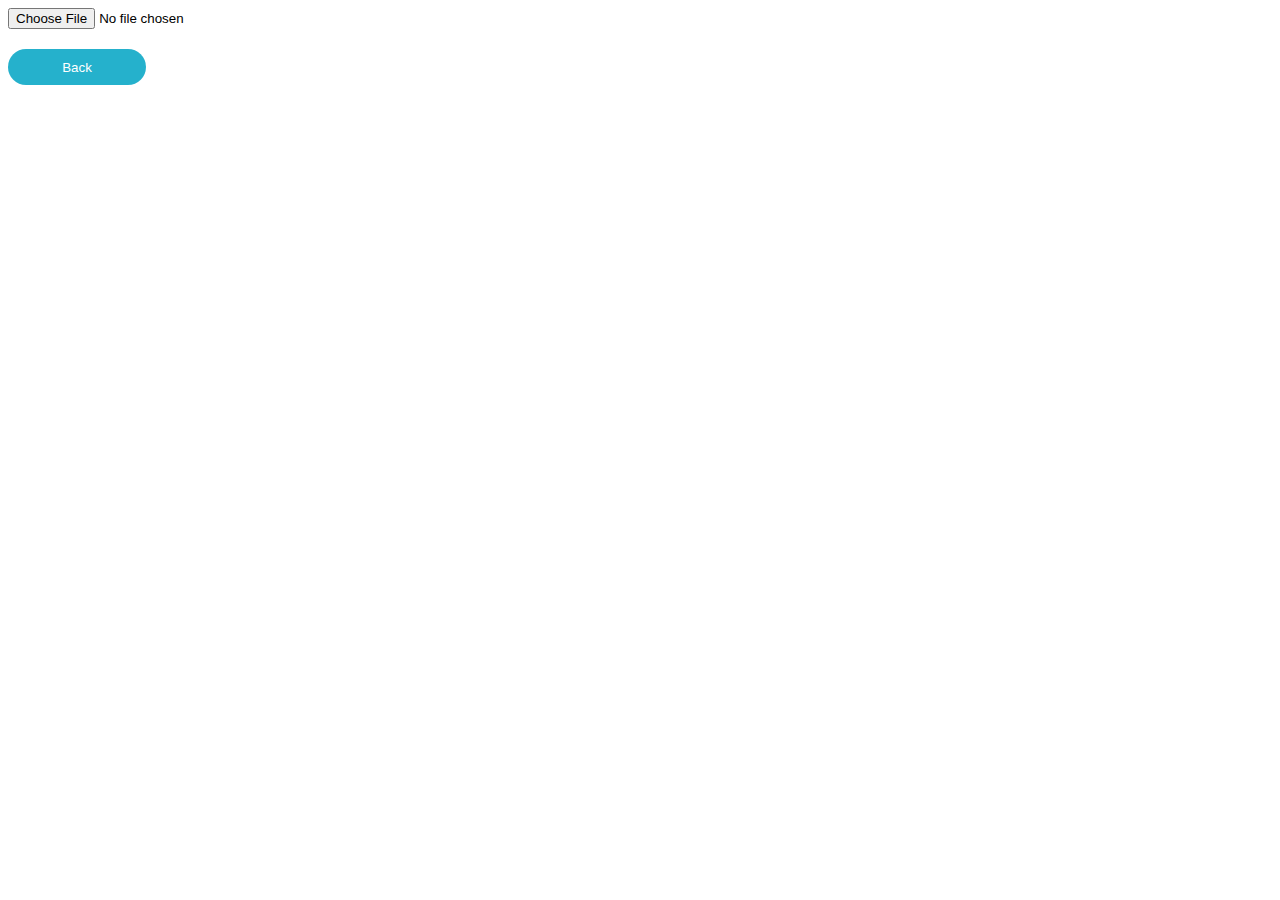
<file: Diabetes-Prediction-master/flask/templates/upload.html>
<html lang="en">
<head>
<meta charset="UTF-8">
<style>
    body{
      font-size: roboto;
    }
       tr:nth-child(1) {
            background:  rgb(0, 5, 0) !important;
            color: #fff !important;
            font-size: 22px !important;
            height: 30px;
        }

        tr:nth-child(even){
          background: gray;
        }
        tr:nth-child(odd){
          background: rgba(255, 255, 255, 0.096);
        }

.button {
}
</style>
</head>
<body>
<input type="file">
<table></table>
<script>
const x = document.querySelector("input");
x.addEventListener("change", () => {
    const fr = new FileReader();
    fr.onloadend = e => {
        let r = fr.result.split("\n").map(e => {
            return e.split(",");
        });
        r.forEach(e => {
            let m = e.map(e => {
                return `<td>${e}</td>`;
            }).join("");
            const ce = document.createElement("tr");
            ce.innerHTML = m;

            if (ce.innerText !== "") {
                document.querySelector("table").append(ce);

            }


        });

        // console.log(r)
    }
    fr.readAsText(x.files[0]);

})
</script>
<a href="performance.html">
<button style="
  color: white;
  background-color: #25b1cc;
  width: 138px;
  height: 36px;
  border-width: 0px;
  border-radius: 20px;margin-top:20px;">Back</button>
</a>
</body>
</html>
</file>
